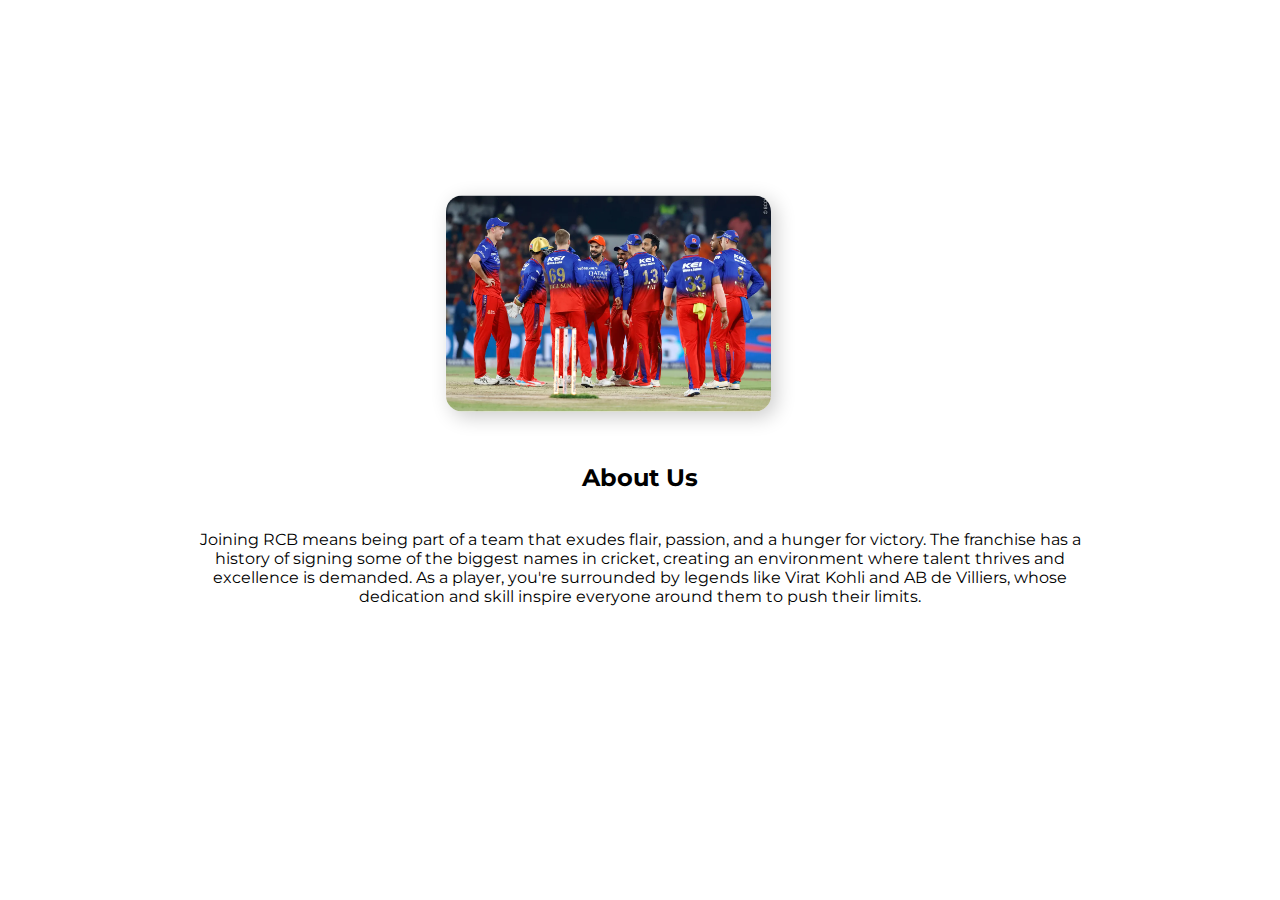
<file: about.html>
<!DOCTYPE html>
<html lang="en">
<head>
    <meta charset="UTF-8">
    <meta name="viewport" content="width=device-width, initial-scale=1.0">
    <title>Document</title>
</head>
<link rel="stylesheet" href="styles.css">
<body>
    <div class="about">
        <div class="images">
            <img src="assets/rcb 04.webp" alt="tent-1" class="tent-1" />
        </div>
        <div class="aboutcontent">
            <h2>About Us</h2>
            <br><br>
            <p>Joining RCB means being part of a team that exudes flair, passion, and a hunger for victory. The franchise has a history of signing some of the biggest names in cricket, creating an environment where talent thrives and excellence is demanded. As a player, you're surrounded by legends like Virat Kohli and AB de Villiers, whose dedication and skill inspire everyone around them to push their limits.</p>
        </div>        
    </div>
</body>
<script>
    const scrollRevealOption = {
  distance: "50px",
  origin: "bottom",
  duration: 1000,
};
ScrollReveal().reveal(".about", {
  ...scrollRevealOption,
  delay:500
});
ScrollReveal().reveal(".about tent-1", {
  ...scrollRevealOption,
  delay:1000,
  duration: 2000
});
</script>
</html>
</file>
<file: styles.css>
@import url("https://fonts.googleapis.com/css2?family=Montserrat:ital,wght@0,100..900;1,100..900&display=swap");

:root {
  --primary-color: #c44a4a;
  --text-dark: #2c2724;
  --white: #ffffff;
  --max-width: 1200px;
}

* {
  padding: 0;
  margin: 0;
  box-sizing: border-box;
}

.btn {
  outline: none;
  border: none;
  transition: 0.3s;
  cursor: pointer;
}

img {
  display: flex;
  width: 100%;
}

a {
  text-decoration: none;
  transition: 0.3s;
}

body {
  font-family: "Montserrat", sans-serif;
}

nav {
  position: fixed;
  isolation: isolate;
  width: 100%;
  z-index: 9;
}

.nav__header {
  padding: 1rem;
  width: 100%;
  display: flex;
  align-items: center;
  justify-content: space-between;
  background-color: var(--text-dark);
}

.nav__logo a {
  font-size: 1.5rem;
  font-weight: 700;
  color: var(--white);
}

.nav__menu__btn {
  font-size: 1.5rem;
  color: var(--white);
  cursor: pointer;
}

.nav__links {
  position: absolute;
  top: 60px;
  left: 0;
  width: 100%;
  padding: 2rem;
  list-style: none;
  display: flex;
  align-items: center;
  justify-content: center;
  flex-direction: column;
  gap: 2rem;
  background-color: var(--text-dark);
  transition: 0.5s;
  z-index: -1;
  transform: translateY(-100%);
}

.nav__links.open {
  transform: translateY(0);
}

.nav__links a {
  font-weight: 600;
  color: var(--primary-color);
}

.nav__links a:hover {
  color: var(--white);
}

.nav__btns {
  display: none;
}

.container {
  max-width: var(--max-width);
  margin: auto;
  padding: 5rem 0;
  position: relative;
  isolation: isolate;
  display: grid;
  gap: 2rem;
  overflow: hidden;
}

.container__left {
  padding-inline: 1rem;
  text-align: center;
}

.container__left h1 {
  margin-bottom: 2rem;
  font-size: 3.5rem;
  font-weight: 700;
  line-height: 4.5rem;
  color: var(--text-dark);
}

.container__left .btn {
  padding: 1rem 2rem;
  letter-spacing: 2px;
  color: var(--white);
  background-color: var(--text-dark);
  border-radius: 5rem;
}

.container__left .btn:hover {
  color: var(--text-dark);
  background-color: var(--primary-color);
}

.container__right {
  position: relative;
  isolation: isolate;
  display: grid;
  gap: 2rem;
}

.container__right::before {
  position: absolute;
  content: "";
  bottom: 0;
  left: 50%;
  transform: translateX(-50%);
  width: 0;
  transform-origin: left;
  height: 80%;
  background-color: var(--primary-color);
  border-radius: 1rem;
  z-index: -1;

  animation: show 0.75s 1.25s ease-in-out forwards;
}

@keyframes show {
  0% {
    width: 0;
  }
  100% {
    width: calc(100% - 2rem);
  }
}

.images {
  display: flex;
  align-items: center;
  justify-content: center;
}

.tent-1 {
  max-width: 300px;
  transform: translateX(1rem);
  border-radius: 1rem;
  box-shadow: 5px 5px 20px rgba(0, 0, 0, 0.2);
}

.tent-2 {
  max-width: 180px;
  transform: translateX(-1rem);
  border-radius: 1rem;
  box-shadow: 5px 5px 20px rgba(0, 0, 0, 0.2);
}

.content {
  padding-block: 0 5rem;
  padding-inline: 2rem;
  text-align: center;
}

.content h4 {
  margin-bottom: 1rem;
  font-size: 1rem;
  font-weight: 500;
  color: var(--text-dark);
}

.content h2 {
  margin-bottom: 0.5rem;
  font-size: 2rem;
  font-weight: 700;
  letter-spacing: 2px;
  color: var(--text-dark);
}

.content h3 {
  margin-bottom: 1rem;
  font-size: 1rem;
  font-weight: 600;
  color: var(--text-dark);
}

.content p {
  line-height: 1.75rem;
  color: var(--text-dark);
}

.location {
  position: absolute;
  left: 1rem;
  bottom: 1rem;
  padding: 1rem 2rem 1rem 1rem;
  border-radius: 1rem;
  display: flex;
  align-items: center;
  gap: 1rem;
  font-size: 0.9rem;
  font-weight: 600;
  color: var(--text-dark);
  background-color: var(--primary-color);
  border: 10px solid var(--white);
  border-bottom: none;
}

.location span {
  padding: 5px 10px;
  font-size: 1.5rem;
  color: var(--text-dark);
  background-color: var(--white);
  border-radius: 10px;
}

.socials {
  position: absolute;
  bottom: 1rem;
  right: 1rem;
  display: flex;
  align-items: center;
  gap: 10px;
}

.socials a {
  font-size: 1.25rem;
  color: var(--text-dark);
}

@media (width > 768px) {
  nav {
    position: static;
    padding: 2rem 1rem;
    max-width: var(--max-width);
    margin-inline: auto;
    display: flex;
    align-items: center;
    justify-content: space-between;
    gap: 2rem;
  }

  .nav__header {
    flex: 1;
    padding: 0;
    background-color: transparent;
  }

  .nav__logo a {
    color: var(--text-dark);
  }

  .nav__menu__btn {
    display: none;
  }

  .nav__links {
    position: static;
    padding: 0;
    flex-direction: row;
    background-color: transparent;
    transform: none;
  }

  .nav__links a,
  .nav__links a:hover {
    color: var(--text-dark);
  }

  .nav__btns {
    flex: 1;
    display: flex;
    align-items: center;
    gap: 1rem;
  }

  .nav__btns .btn {
    font-size: 1.5rem;
    color: var(--text-dark);
    background-color: transparent;
  }

  .container {
    grid-template-columns: 2fr 3fr;
    align-items: center;
    padding: 2rem 0;
  }

  .container__left {
    text-align: left;
  }
}

@media (width > 1024px) {
  .container__right {
    grid-template-columns: 1fr 2fr;
    align-items: center;
  }

  .container__right::before {
    bottom: unset;
    top: 0;
    height: 90%;
  }

  .images {
    flex-direction: column;
  }

  .tent-1 {
    width: calc(100% + 10rem);
    max-width: 325px;
    transform: translate(-2rem, 2rem);
  }

  .tent-2 {
    max-width: 200px;
    transform: translate(4rem, -1rem);
  }

  .content {
    padding-block: 5rem;
    text-align: left;
    max-width: 400px;
    margin-inline-start: unset;
  }
}

.about{
  position: absolute;
  height: 75%;
  width: 75%;
  top: 50%;
  left: 50%;
  transform: translate(-50%,-50%);
  isolation: isolate;
  display: grid;
  gap: 2rem;
}

.about::before{
  position: absolute;
  content: "";
  bottom: 0;
  left: 50%;
  transform: translateX(-50%);
  width: 0;
  transform-origin: left;
  height: 80%;
  background-color: var(--primary-color);
  border-radius: 1rem;
  z-index: -1;

  animation: show 3s 1.25s ease-in forwards;
}
.aboutcontent{
  padding-block: 0 5rem;
  padding-inline: 2rem;
  text-align: center;
}
</file>
